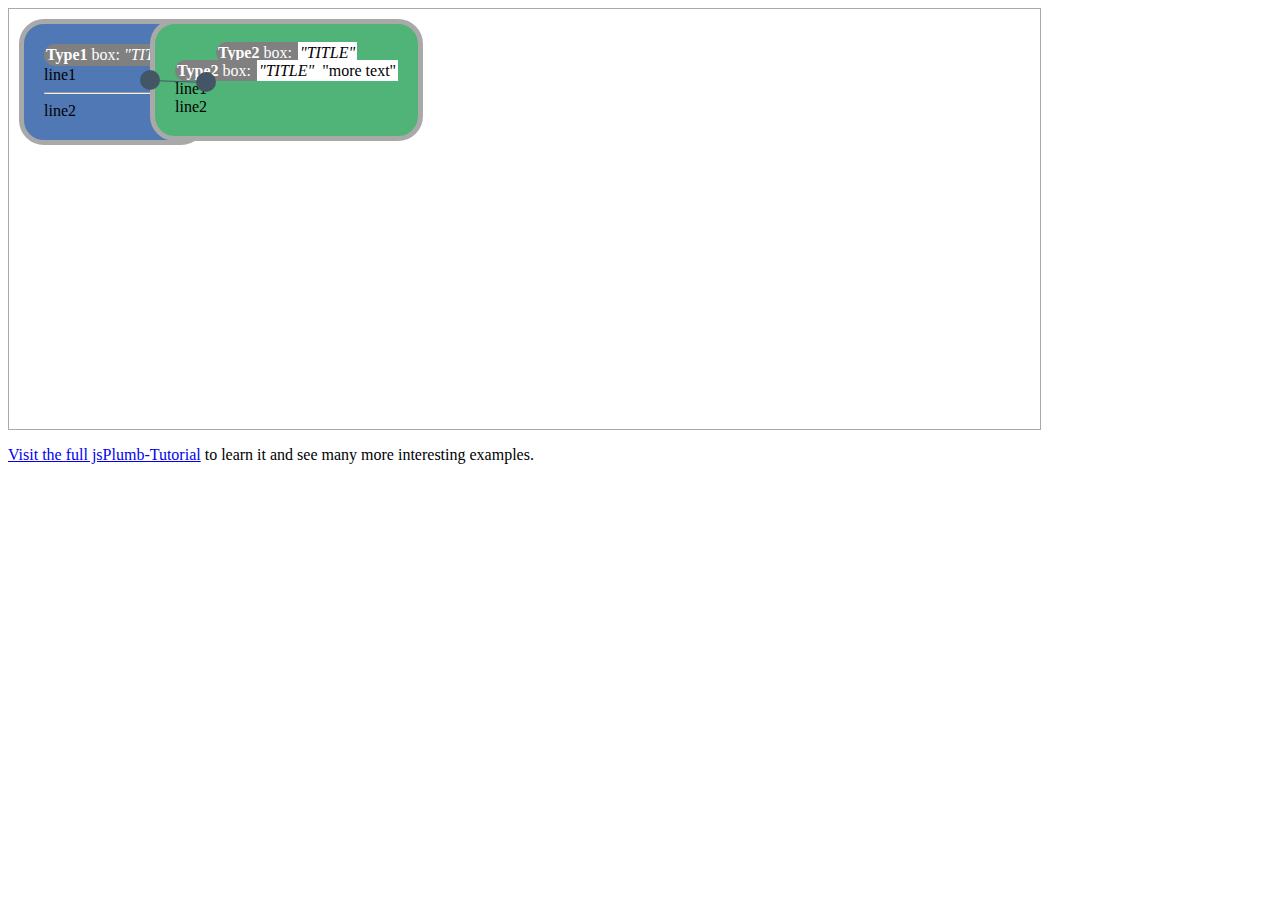
<file: tutorials/tutorial1.freedevelopertutorials.com.draggableElements/index.html>
<!doctype html>
<html>
<head>

    <title>jsPlumb - tutorial</title>
    <meta http-equiv="content-type" content="text/html;charset=utf-8" />
    <meta name="viewport" content="width=device-width, initial-scale=1, minimum-scale=1, maximum-scale=1, user-scalable=no"/>
    <link href="//netdna.bootstrapcdn.com/font-awesome/4.0.3/css/font-awesome.css" rel="stylesheet">
    <link href="//fonts.googleapis.com/css?family=Lato:400,700" rel="stylesheet">

    <link rel="stylesheet" type="text/css" href="css/style.css">
    
</head>

    <body data-demo-id="tutorial">

        <!-- info about nested boxes:
        https://stackoverflow.com/questions/18381670/how-to-nest-css-boxes-with-relative-positioning-and-absolute-positioning#comment26995236_18381724
        -->

        <div id="diagramContainer">
            <div id="item_left"  class="type1-rounded item">
                <div class="title-rounded">
                    <b>Type1</b> box: <i>"TITLE"</i>
                </div>
                line1
                <hr/>
                line2
            </div>

            <div id="item_right" class="type2-rounded item" style="left:150px;">
                <div class="line_container">
                        <div class="block1 title-left-rounded"> <b>Type2</b> box: </div>
                        <div class="block2 title-right-rounded"> <i>"TITLE"</i> </div>
                    </div>
                    <div class="line_container">
                        <div class="blockN title-left-rounded"> <b>Type2</b> box: </div>
                        <div class="blockN title-right-rounded"> <i>"TITLE"</i> </div>
                        <div class="blockN title-right-rounded"> "more text" </div>
                    </div>
                line1
                <br/>
                line2
            </div>

        </div>
    
        <p><a href="http://www.freedevelopertutorials.com/jsplumb-tutorial/introduction/">Visit the full jsPlumb-Tutorial</a> to learn it and see many more interesting examples.</p>
     
        <!-- JS -->
        <!-- NOTE absolute LOCATION /js for library files: -->
        <script src="/js/jsplumb.min.js"></script> 

        <!-- NOTE relative LOCATION ./js for other files: -->
        <script src="js/tutorial.js"></script>

    </body>

</html>
</file>
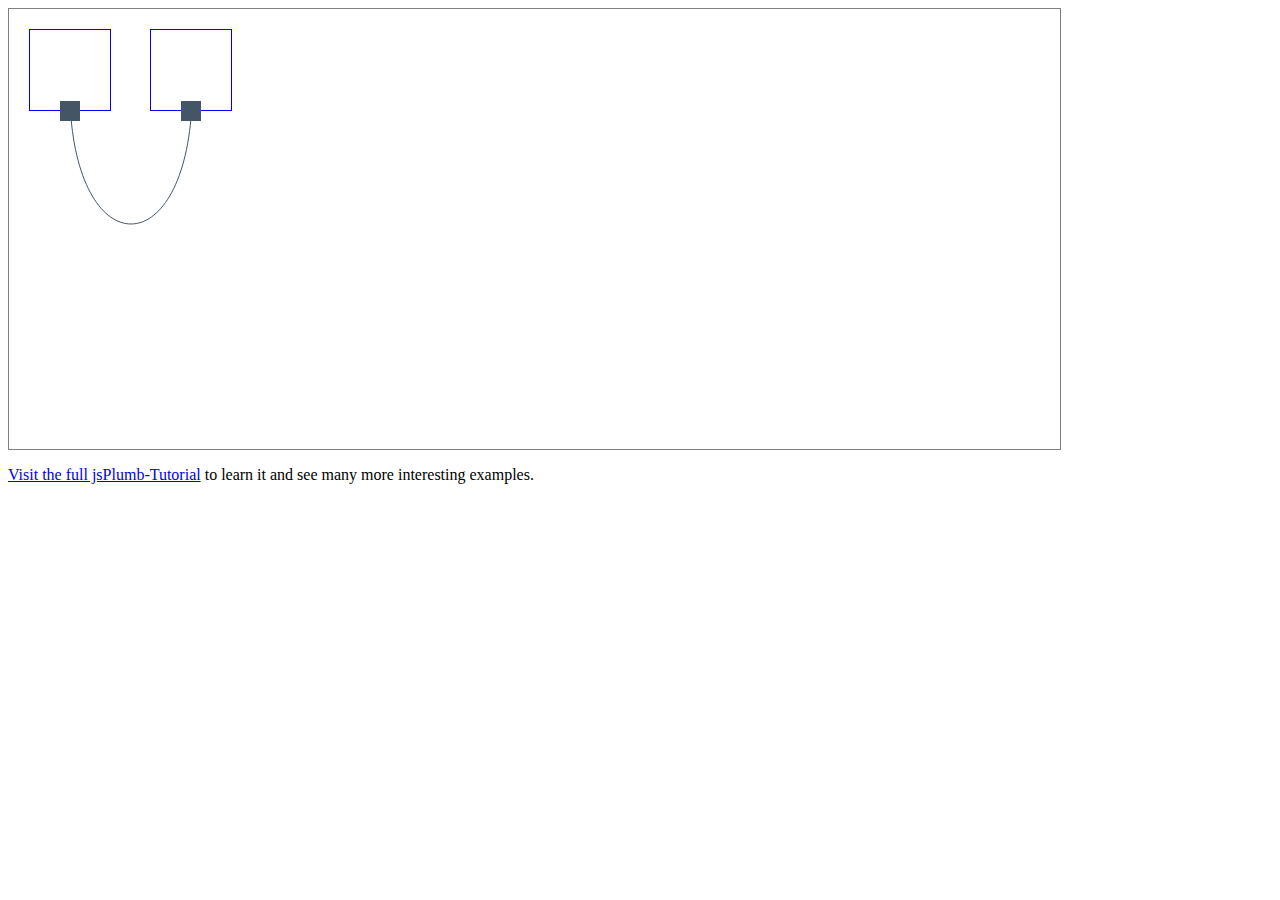
<file: tutorials/tutorial1.freedevelopertutorials.com/index.html>
<!doctype html>
<html>
<head>

    <title>jsPlumb - tutorial</title>
    <meta http-equiv="content-type" content="text/html;charset=utf-8" />
    <meta name="viewport" content="width=device-width, initial-scale=1, minimum-scale=1, maximum-scale=1, user-scalable=no"/>
    <link href="//netdna.bootstrapcdn.com/font-awesome/4.0.3/css/font-awesome.css" rel="stylesheet">
    <link href="//fonts.googleapis.com/css?family=Lato:400,700" rel="stylesheet">

    <link rel="stylesheet" type="text/css" href="css/style.css">
    
</head>

    <body data-demo-id="tutorial">

        <div id="diagramContainer">
            <div id="item_left"  class="item"></div>
            <div id="item_right" class="item" style="left:150px;"></div>
        </div>
    
        <p><a href="http://www.freedevelopertutorials.com/jsplumb-tutorial/introduction/">Visit the full jsPlumb-Tutorial</a> to learn it and see many more interesting examples.</p>
     
        <!-- JS -->
        <!-- NOTE absolute LOCATION /js for library files: -->
        <script src="/js/jsplumb.min.js"></script> 

        <!-- NOTE relative LOCATION ./js for other files: -->
        <script src="js/tutorial.js"></script>

    </body>

</html>
</file>
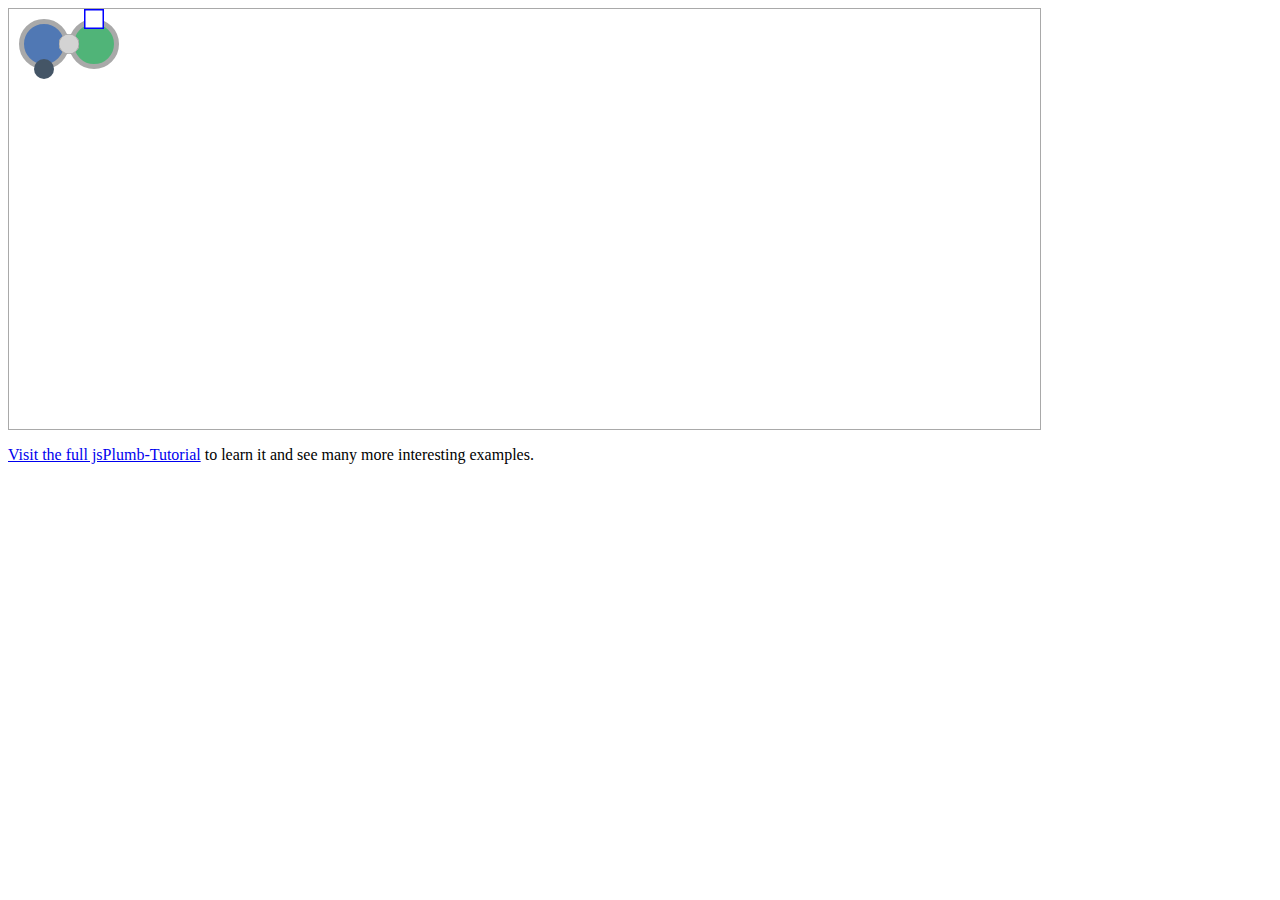
<file: tutorials/tutorial2.freedevelopertutorials.com.connections/index.html>
<!DOCTYPE html>
<html>
<head>
    <link rel="stylesheet" type="text/css" href="css/style.css">
</head>
<body>

    <div id="diagramContainer">
        <div id="item_left" class="item type1-rounded"></div>
        <div id="item_right" class="item type2-rounded" style="margin-left:50px;"></div>
    </div>

    <p><a href="http://www.freedevelopertutorials.com/jsplumb-tutorial/introduction/">Visit the full jsPlumb-Tutorial</a> to learn it and see many more interesting examples.</p>

        <!-- JS -->
        <!-- NOTE absolute LOCATION /js for library files: -->
        <script src="/js/jsplumb.min.js"></script> 

        <!-- NOTE relative LOCATION ./js for other files: -->
        <script src="js/tutorial.js"></script>

</body>
</html>
</file>
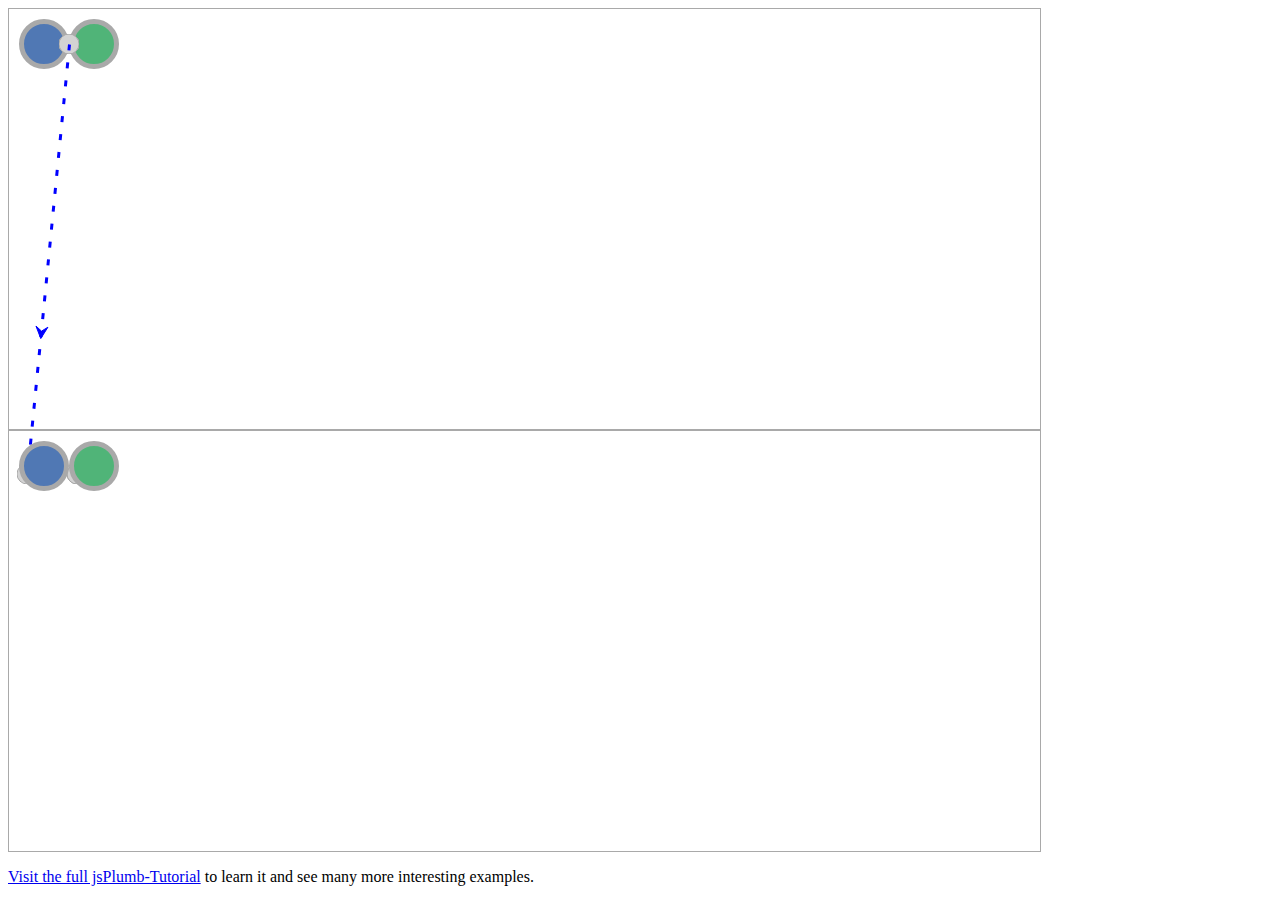
<file: tutorials/tutorial3_1.containment/index.html>
<!DOCTYPE html>
<html>
<head>
    <link rel="stylesheet" type="text/css" href="css/style.css">
</head>
<body>

    <div id="diagramContainer1">
        <div id="item1_l" class="item type1-rounded"></div>
        <div id="item1_r" class="item type2-rounded" style="margin-left:50px;"></div>
    </div>

    <div id="diagramContainer2">
        <div id="item2_l" class="item type1-rounded"></div>
        <div id="item2_r" class="item type2-rounded" style="margin-left:50px;"></div>
    </div>
                    
    <p><a href="http://www.freedevelopertutorials.com/jsplumb-tutorial/introduction/">Visit the full jsPlumb-Tutorial</a> to learn it and see many more interesting examples.</p>

        <!-- JS -->
        <!-- NOTE absolute LOCATION /js for library files: -->
        <script src="/js/jsplumb.min.js"></script> 

        <!-- NOTE relative LOCATION ./js for other files: -->
        <script src="js/tutorial.js"></script>

</body>
</html>
</file>
<file: tutorials/tutorial1.freedevelopertutorials.com.draggableElements/css/style.css>
:root {
    --main-bg-color:     grey;
    --main-border-color: darkgrey;
 
    --title-color:       grey;
    --title-left-color:  grey;
    --title-right-color: white;

    --type1-bg-color: rgb(80, 120, 180);
    --type2-bg-color: rgb(80, 180, 120);

  }

#diagramContainer {
    padding: 10px;
    width:80%; height: 400px;
    
    border: 1px solid var(--main-border-color);
}

.item {
    /* Added to enable draggable elements: */
    position: absolute;

    background: solid var(--main-bg-color);

    height:80px; width: 80px;
    border: 1px solid var(--main-border-color);
}

/* line_container used to contain 2 blocks on same line: */
.line_container  {  text-align:center;  }
.block1, .block2, .blockN {  display:inline;     }

.title-rounded {
    border-radius: 25px;
    background: var(--title-color);
    color: white;

    padding: 2px; 
    /*width: max-content;*/
    /* width: 180px;*/
    height: 18px;
}

.title-left-rounded {
    border-radius: 25px 0px 0px 25px;
    background: var(--title-left-color);
    color: white;

    padding: 2px; 
    height: 18px;
}

.title-right-rounded {
    /*border-radius: 0px 25px 25px 0px;*/
    background: var(--title-right-color);
    color: black;

    padding: 2px; 
    height: 18px;
}

.type1-rounded {
    border-radius: 25px;

    border-style: solid;
    border-width: 5px;
    border-color: var(--main-border-color);

    background: var(--type1-bg-color);
    padding: 20px; 

    /* Adapt size to content: */
    /*width: 200px; height: 150px; */
    width: max-content; height: max-content;

}

.type2-rounded {
    border-radius: 25px;

    border-style: solid;
    border-width: 5px;
    border-color: var(--main-border-color);

    background: var(--type2-bg-color);
    padding: 20px; 

    /* Adapt size to content: */
    /*width: 200px; height: 150px; */
    width: max-content; height: max-content;
}
</file>
<file: tutorials/tutorial1.freedevelopertutorials.com/css/style.css>
#diagramContainer {
    padding: 20px;
    width:80%; height: 400px;
    border: 1px solid gray;
}

.item {
    /* Added to enable draggable elements: */
    position: absolute;

    height:80px; width: 80px;
    border: 1px solid blue;
}
</file>
<file: tutorials/tutorial2.freedevelopertutorials.com.connections/css/style.css>
:root {
    --main-bg-color:     grey;
    --main-border-color: darkgrey;
 
    --title-color:       grey;
    --title-left-color:  grey;
    --title-right-color: white;

    --type1-bg-color: rgb(80, 120, 180);
    --type2-bg-color: rgb(80, 180, 120);

  }

#diagramContainer {
    padding: 10px;
    width:80%; height: 400px;
    
    border: 1px solid var(--main-border-color);
}

/*
    height:80px; width: 80px;
    float: left;*/
    
.item {
    /* Added to enable draggable elements: */
    position: absolute;

    background: solid var(--main-bg-color);

    height:80px; width: 80px;
    border: 1px solid var(--main-border-color);
}

/* line_container used to contain 2 blocks on same line: */
.line_container  {  text-align:center;  }
.block1, .block2, .blockN {  display:inline;     }

.title-rounded {
    border-radius: 25px;
    background: var(--title-color);
    color: white;

    padding: 2px; 
    /*width: max-content;*/
    /* width: 180px;*/
    height: 18px;
}

.title-left-rounded {
    border-radius: 25px 0px 0px 25px;
    background: var(--title-left-color);
    color: white;

    padding: 2px; 
    height: 18px;
}

.title-right-rounded {
    /*border-radius: 0px 25px 25px 0px;*/
    background: var(--title-right-color);
    color: black;

    padding: 2px; 
    height: 18px;
}

.type1-rounded {
    border-radius: 25px;

    border-style: solid;
    border-width: 5px;
    border-color: var(--main-border-color);

    background: var(--type1-bg-color);
    padding: 20px; 

    /* Adapt size to content: */
    /*width: 200px; height: 150px; */
    width: max-content; height: max-content;

}

.type2-rounded {
    border-radius: 25px;

    border-style: solid;
    border-width: 5px;
    border-color: var(--main-border-color);

    background: var(--type2-bg-color);
    padding: 20px; 

    /* Adapt size to content: */
    /*width: 200px; height: 150px; */
    width: max-content; height: max-content;
}
</file>
<file: tutorials/tutorial3_1.containment/css/style.css>
:root {
    --main-bg-color:     grey;
    --main-border-color: darkgrey;
 
    --title-color:       grey;
    --title-left-color:  grey;
    --title-right-color: white;

    --type1-bg-color: rgb(80, 120, 180);
    --type2-bg-color: rgb(80, 180, 120);

  }

  #diagramContainer1 {
    padding: 10px;
    width:80%; height: 400px;
    position: relative;
    border: 1px solid var(--main-border-color);
}
#diagramContainer2 {
    padding: 10px;
    width:80%; height: 400px;
    position: relative;
    border: 1px solid var(--main-border-color);
}

/*
    height:80px; width: 80px;
    float: left;*/
    
.item {
    /* Added to enable draggable elements: */
    position: absolute;
            
    background: solid var(--main-bg-color);

    height:80px; width: 80px;
    border: 1px solid var(--main-border-color);
}

/* line_container used to contain 2 blocks on same line: */
.line_container  {  text-align:center;  }
.block1, .block2, .blockN {  display:inline;     }

.title-rounded {
    border-radius: 25px;
    background: var(--title-color);
    color: white;

    padding: 2px; 
    /*width: max-content;*/
    /* width: 180px;*/
    height: 18px;
}

.title-left-rounded {
    border-radius: 25px 0px 0px 25px;
    background: var(--title-left-color);
    color: white;

    padding: 2px; 
    height: 18px;
}

.title-right-rounded {
    /*border-radius: 0px 25px 25px 0px;*/
    background: var(--title-right-color);
    color: black;

    padding: 2px; 
    height: 18px;
}

.type1-rounded {
    border-radius: 25px;

    border-style: solid;
    border-width: 5px;
    border-color: var(--main-border-color);

    background: var(--type1-bg-color);
    padding: 20px; 

    /* Adapt size to content: */
    /*width: 200px; height: 150px; */
    width: max-content; height: max-content;

}

.type2-rounded {
    border-radius: 25px;

    border-style: solid;
    border-width: 5px;
    border-color: var(--main-border-color);

    background: var(--type2-bg-color);
    padding: 20px; 

    /* Adapt size to content: */
    /*width: 200px; height: 150px; */
    width: max-content; height: max-content;
}
</file>
